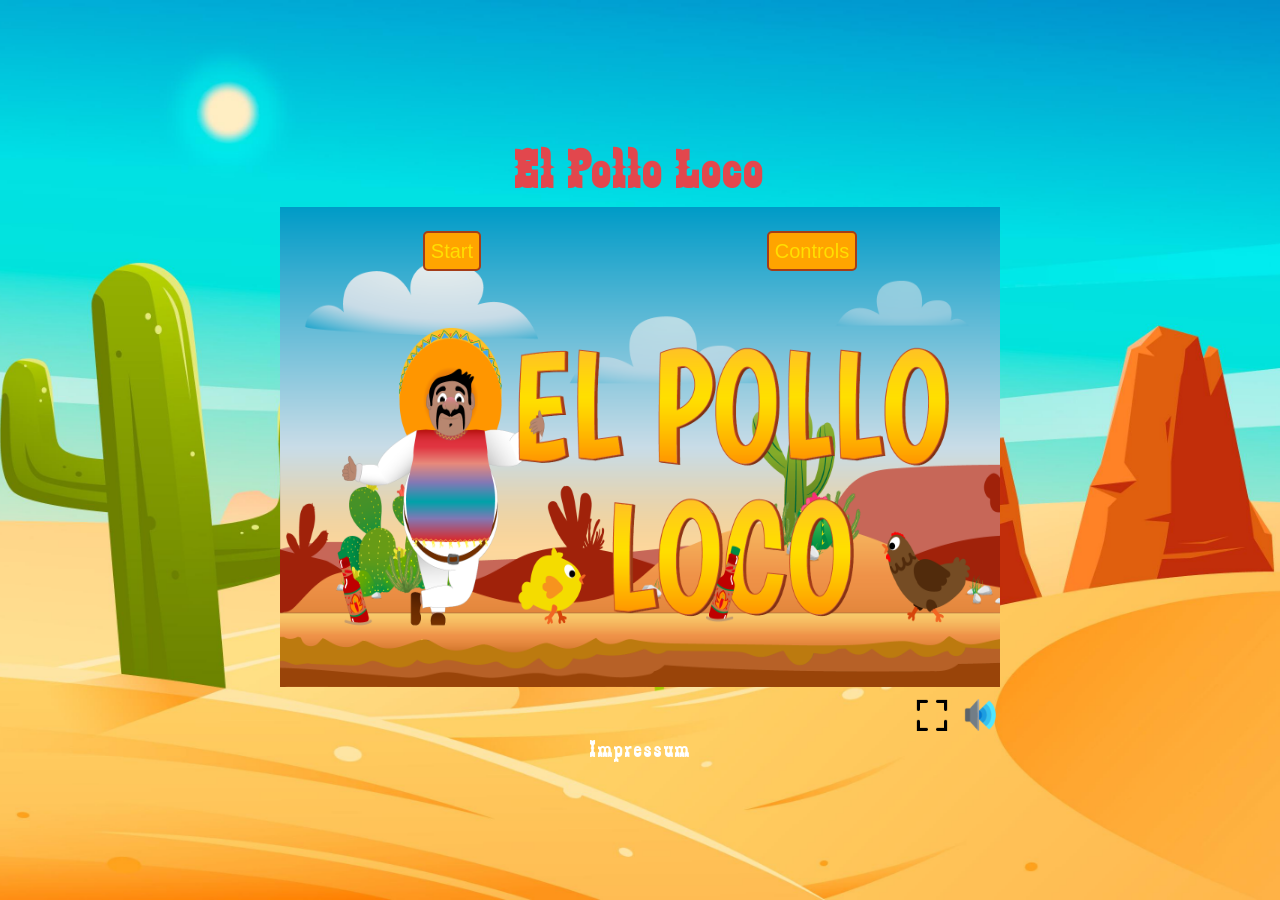
<file: index.html>
<!DOCTYPE html>
<html lang="de" translate="no">
  <head>
    <meta charset="UTF-8" />
    <meta
      name="viewport"
      content="width=device-width, initial-scale=1.0, maximum-scale=1, user-scalable=no"
    />
    <title>El Pollo Loco</title>

    <link rel="stylesheet" href="style.css" />
    <link
      rel="icon"
      type="image/x-icon"
      href="img/9_intro_outro_screens/start/startscreen_1.png"
    />

    
    
    <script src="js/models/drawableObject.class.js"></script>
    <script src="js/models/movable-object.class.js"></script>
    <script src="js/models/character.class.js"></script>
    <script src="js/models/chicken.class.js"></script>
    <script src="js/models/chicken.small.class.js"></script>
    <script src="js/models/cloud.class.js"></script>
    <script src="js/models/statusbarBase.class.js"></script>
    <script src="js/models/world.class.js"></script>
    <script src="js/models/background-object.class.js"></script>
    <script src="js/models/you_lost.class.js"></script>
    <script src="js/models/you_won.class.js"></script>
    <script src="js/models/keyboard.class.js"></script>
    <script src="js/models/level.class.js"></script>
    <script src="js/models/endboss.class.js"></script>
    <script src="js/models/throwableObject.class.js"></script>
    <script src="js/models/bottleOnGround.class.js"></script>
    <script src="js/models/coins.class.js"></script>
    <script src="levels/level1.js"></script>
    
    <script src="js/start/mainScreen.class.js"></script>
    <script src="js/start/buttons.class.js"></script>
    <script src="js/start/backgroundImage.class.js"></script>
    
  </head>

  <body onload="loadStartScreen()" onclick="closeOverlay()">
    <h1>El Pollo Loco</h1>

    <video
      id="turnYourDevice"
      class="turnYourDevice d-none"
      autoplay
      muted
      loop
    >
      <source src="video/turn-your-device.mp4" type="video/mp4" />
    </video>

    <div id="sectionLegalNotice" class="sectionLegalNotice d-none">
        <div onclick="stopPropagation(event)" id="legalNotice" class="legalNotice">
        
          <div id="closeLegalNotice" class="closeLegalNotice">
        <h2>Impressum</h2>
        <img onclick="toggleOverlay('sectionLegalNotice', event)" class="closeLegalNoticeCross" src="icons/close.png" alt="">
        </div>

        <p class="infoAbout">
          Kenan Cetin<br />
          Iserlohner Stra&szlig;e, 6<br />
          33647 Bielefeld
        </p>

        <h2>Kontakt</h2>
        <p class="infoAbout">
          Telefon: 01712154365<br />
          E-Mail: cn.kenan@icloud.com
        </p>

        <p class="infoAbout">
          Quelle:
          <a href="https://www.e-recht24.de">https://www.e-recht24.de</a>
        </p>
        </div>
    </div>

    <div id="relativeDiv" class="relativeDiv">

      <a onclick="toggleOverlay('sectionLegalNotice', event)" id="allInfoAboutCreatorMobile" class="allInfoAboutCreatorMobile">Impressum</a>

      <div
        id="controllsOverlay"
        class="controllsOverlay d-none"
        onclick="stopPropagation(event)"
      >
        <div class="closeOverlay">
          <h2>Controls</h2>
          <img
            onclick="toggleOverlay('controllsOverlay', event)"
            class="closeIcon"
            src="icons/close.png"
            alt=""
          />
        </div>
        <section class="keyControlls">
          <div class="sectionButtons">
            <img
              class="keybindsButton"
              src="img/keybinds/left-arrow.png"
              alt="left-arrow"
            />
            <span class="infoKeybind">Move Left</span>
          </div>

          <div class="sectionButtons">
            <img
              class="keybindsButton"
              src="img/keybinds/right-arrow.png"
              alt="right-arrow"
            />
            <span class="infoKeybind">Move Right</span>
          </div>

          <div class="sectionButtons">
            <img
              class="keybindsButton"
              src="img/keybinds/space.png"
              alt="space"
            />
            <span class="infoKeybind">Jump</span>
          </div>

          <div class="sectionButtons">
            <img
              class="keybindsButton"
              src="img/keybinds/letter-d.png"
              alt="letter-d"
            />
            <span class="infoKeybind">Throw Bottle</span>
          </div>

          <div class="sectionButtons">
            <img
              class="keybindsButton"
              src="img/keybinds/letter-m.png"
              alt="letter-d"
            />
            <span class="infoKeybind">Game Sound</span>
          </div>
        </section>
      </div>

      <canvas id="canvas" width="720" height="480"></canvas>

      <section id="mobileButtons" class="mobileButtons d-none">
        <div class="movement">
          <img
            id="btn-left"
            class="mobilekeybinds"
            src="img/keybinds/left-arrow.png"
            alt="Left"
          />
          <img
            id="btn-right"
            class="mobilekeybinds"
            src="img/keybinds/right-arrow.png"
            alt="Right"
          />
        </div>
        <div class="action">
          <img
            id="btn-space"
            class="mobilekeybinds"
            src="img/keybinds/space.png"
            alt="Jump / Space"
          />
          <img
            id="btn-d"
            class="mobilekeybinds"
            src="img/keybinds/letter-d.png"
            alt="Throw / D"
          />
        </div>
      </section>

      <div id="buttonsFromStart">
        <button
          id="startButton"
          class="startButton"
          onclick="removeButtons();initLevel1(); init()"
        >
          Start
        </button>
        <button
          id="controllsButton"
          class="startButton"
          onclick="toggleOverlay('controllsOverlay', event)"
        >
          Controls
        </button>
      </div>

      <div id="endScreenButtons">
        <button id="restart" class="startButton d-none" onclick="restartGame()">
          Restart
        </button>
        <button
          id="home"
          class="startButton d-none"
          onclick="loadStartScreen(); backToHomeScreen()"
        >
          Home
        </button>
      </div>

      <div class="settingsSection">
        <img
          onclick="getFullScreen()"
          class="fullscreenMode"
          src="icons/fullscreen.png"
          alt=""
        />

        <img
          onclick="toggleAudio()"
          id="speaker"
          class="speakerSettings"
          src="icons/speaker.png"
          alt=""
        />
        <img
          onclick="toggleAudio()"
          id="no-audio"
          class="speakerSettings"
          src="icons/no-audio.png"
          alt=""
        />
      </div>

      <div class="mobileSettingsSection">
        <img
          onclick="loadStartScreen(); backToHomeScreen()"
          class="backToHome"
          src="icons/home.png"
          alt=""
        />
        <img
          class="mobileAudio"
          onclick="toggleAudio()"
          id="speakerMobile"
          class="speakerSettings"
          src="icons/speaker.png"
          alt=""
        />
        <img
          class="mobileAudio"
          onclick="toggleAudio()"
          id="no-audioMobile"
          class="speakerSettings"
          src="icons/no-audio.png"
          alt=""
        />
      </div>
    </div>

    <a onclick="toggleOverlay('sectionLegalNotice', event)" id="allInfoAboutCreator" class="allInfoAboutCreator">Impressum</a>

    <script src="js/start/startToPlay.js"></script>
    <script src="js/game.js"></script>
  </body>
</html>
</file>
<file: style.css>
* {
  margin: 0;
}

@font-face {
  font-family: "zabars";
  src: url("fonts/zabars.ttf") format("truetype");
}

body {
  display: flex;
  flex-direction: column;
  align-items: center;
  justify-content: center;
  height: 100vh;
  background-image: url("img/htmlBackground/background.jpg");
  background-repeat: no-repeat;
  background-position: center;
  background-size: cover;
  font-family: "zabars", Arial, Helvetica, sans-serif;
}

h1 {
  font-size: 54px;
  margin-bottom: 8px;
  letter-spacing: 4px;
  color: #e2474d;
}

canvas {
  background-color: black;
  display: block;
  box-sizing: border-box;
}

.d-none {
  display: none !important;
}

.startButton {
  height: 40px;
  width: fit-content;
  border-radius: 5px;
  border: 2px solid #a43d18;
  background-color: #ffa400;
  color: #ffde01;
  font-size: 20px;
  transition: all 250ms ease;
}

.startButton:hover {
  transform: scale(1.05);
  transition: all 250ms ease;
  cursor: pointer;
}

.relativeDiv {
  position: relative;
}

#buttonsFromStart {
  width: 100%;
  position: absolute;
  top: 24px;
  display: flex;
  justify-content: space-around;
}

#endScreenButtons {
  width: 100%;
  position: absolute;
  bottom: 64px;
  display: flex;
  justify-content: space-around;
}

.controllsOverlay {
  background-color: #4da2bf;
  border: 4px solid #0b0f33;
  height: fit-content;
  width: 320px;
  padding: 8px;
  display: flex;
  justify-content: center;
  align-items: center;
  flex-direction: column;
  position: absolute;
  top: 50%;
  left: 50%;
  transform: translate(-50%, -50%);
  border-radius: 5px;
  transition: all 250ms ease;
  z-index: 1;
}

.keybindsButton {
  height: 64px;
  width: 64px;
  object-fit: contain;
}

.infoKeybind {
  color: white;
  font-size: 24px;
  letter-spacing: 2px;
  width: 120px;
}

.sectionButtons {
  display: flex;
  justify-content: center;
  align-items: center;
  gap: 8px;
}

.closeOverlay {
  width: 100%;
  display: flex;
  justify-content: center;
  align-items: center;
  position: relative;
}

h2 {
  font-size: 32px;
  letter-spacing: 2px;
  text-shadow: 1px 1px 1px black;
  color: white;
}

.closeIcon {
  position: absolute;
  right: 0;
  height: 32px;
  width: 32px;
  object-fit: contain;
  margin-right: 8px;
  filter: invert(1);
  cursor: pointer;
}

.settingsSection {
  width: 100%;
  display: flex;
  justify-content: end;
  align-items: center;
  gap: 8px;
  margin-top: 8px;
}

.fullscreenMode {
  height: 40px;
  width: 40px;
  object-fit: contain;
  cursor: pointer;
}

.speakerSettings {
  height: 40px;
  width: 40px;
  object-fit: contain;
  cursor: pointer;
}

.relativeDiv:fullscreen {
  width: 100%;
  height: 100%;
}

.relativeDiv:fullscreen canvas {
  width: 100%;
  height: 100%;
}

.turnYourDevice {
  width: 100%;
  position: fixed;
  top: 0;
  z-index: 1;
  height: 100vh;
  object-fit: cover;
}

.mobileButtons {
  position: absolute;
  bottom: 8px;
  display: flex;
  width: 100%;
  justify-content: space-between;
  align-items: center;
}

.mobilekeybinds {
  height: 64px;
  object-fit: contain;
}

.mobileSettingsSection {
  position: absolute;
  top: 4px;
  right: 4px;
  display: none;
}

.mobileAudio {
  height: 32px;
  object-fit: contain;
  margin-left: 8px;
}

.backToHome {
  height: 24px;
  object-fit: contain;
}

.infoAbout {
  font-size: 24px;
  font-family: Arial, Helvetica, sans-serif;
  margin-right: 8px;
  margin-left: 8px;
  text-align: center;
}

.infoAbout a {
  color: white;
}

.allInfoAboutCreator {
  font-size: 24px;
  color: white;
  letter-spacing: 2px;
  text-decoration: none;
  cursor: pointer;
}

.allInfoAboutCreator:hover {
  color: #e2474d;
  transition: all 250ms ease;
}

.allInfoAboutCreatorMobile {
  font-size: 24px;
  color: white;
  letter-spacing: 2px;
  text-decoration: none;
  cursor: pointer;
  position: absolute;
  bottom: 48px;
  left: 50%;
  transform: translate(-50%, -50%);
  display: none;
}

.goBack {
  margin-top: 40px;
  font-size: 24px;
  color: white;
  letter-spacing: 2px;
  text-decoration: none;
  cursor: pointer;
}

.goBack:hover {
  color: #e2474d;
  transition: all 250ms ease;
}

.sectionLegalNotice {
  position: absolute;
  width: 100%;
  height: 100vh;
  z-index: 1;
  display: flex;
  justify-content: center;
  align-items: center;
  background-color: rgba(0, 0, 0, 0.7);
  color: white;
}

.legalNotice {
  display: flex;
  flex-direction: column;
  justify-content: center;
  align-items: center;
  gap: 8px;
  background-color: #e2474d;
  padding: 16px;
  border-radius: 8px;
}

.legalNotice h2 {
  letter-spacing: 4px;
}

.closeLegalNotice {
  display: flex;
  justify-content: center;
  align-items: center;
  position: relative;
  width: 100%;
}

.closeLegalNoticeCross {
  filter: invert(1);
  height: 32px;
  object-fit: contain;
  right: 0;
  cursor: pointer;
  position: absolute;
}

@media (max-width: 1024px) and (min-height: 900px) {
  .mobileButtons {
    display: none !important;
  }
}

@media (max-width: 1400px) and (min-height: 850px) {
  .mobileButtons {
    bottom: 50px;
  }
}

@media (max-width: 1200px) and (min-height: 800px) {
  .mobileButtons {
    bottom: 50px;
  }
}

@media (max-width: 1024px) and (min-height: 768px) {
  .mobileButtons {
    bottom: 48px;
  }
}

@media (max-width: 940px) and (max-height: 450px) {
  .allInfoAboutCreator {
    display: none !important;
  }

  .allInfoAboutCreatorMobile {
    bottom: 0px;
    display: block;
  }

  .mobileSettingsSection {
    display: flex;
  }
}

@media (max-width: 920px) and (max-height: 450px) {
  .mobileSettingsSection {
    display: flex !important;
    justify-content: center;
    align-items: center;
  }

  .allInfoAboutCreator {
    display: none;
  }

  .allInfoAboutCreatorMobile {
    bottom: 0px;
    display: block;
  }
}

@media only screen and (max-width: 720px) {
  canvas {
    width: 100vw;
  }
}

@media (max-height: 768px) and (max-height: 600px) {
  canvas {
    width: 100vw;
  }
}

@media (max-width: 600px) {
  .startButton {
    font-size: 18px;
    height: 32px;
  }
}

@media (max-width: 500px) {
  #buttonsFromStart {
    top: 16px;
  }

  #endScreenButtons {
    bottom: 56px;
  }
}

@media only screen and (max-height: 480px) {
  canvas {
    height: 100vh;
  }

  h1 {
    display: none;
  }

  .settingsSection {
    display: none;
  }
}
</file>
